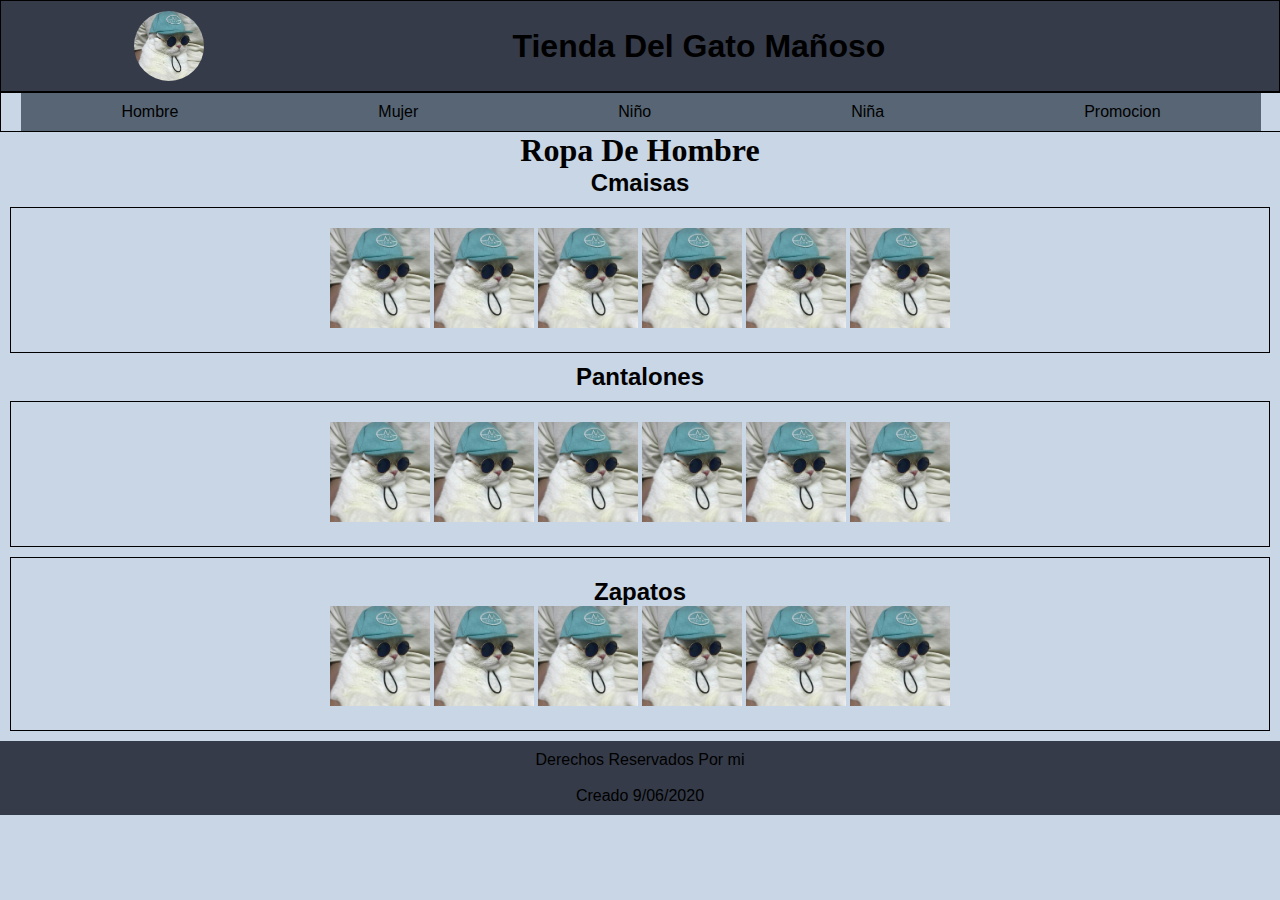
<file: html/hombre.html>
<!DOCTYPE html>
<html lang="en">
<head>
    <meta charset="UTF-8">
    <meta name="viewport" content="width=device-width, initial-scale=1.0">
    <link rel="stylesheet" href="../css/hombre.css">
    <link rel="shortcut icon" href="../img/uno.ico">

    <title>Hombre</title>
</head>
<body>
    <header>
        <div class="cabeza">
            <img src="../img/GATO2_.jpg" title="Gato" alt="Gato" class="im">
            <h1>Tienda Del Gato Mañoso</h1>
        </div>
    </header>
    <nav>
            <ul class="es">
                <li><a href="">Hombre</a> 
                    <ul>
                        <li><a href="">Camisas</a></li>
                        <li><a href="">Pantalones</a></li>
                        <li><a href="">Zapatos</a></li>
                    </ul>
                </li>
                <li> <a href="">Mujer</a> 
                    <ul>
                        <li><a href="">Camisas</a></li>
                        <li><a href="">Pantalones</a></li>
                        <li><a href="">Zapatos</a></li>
                    </ul>
                </li>
                <li><a href="">Niño</a>
                    <ul>
                        <li><a href="">Camisas</a></li>
                        <li><a href="">Pantalones</a></li>
                        <li><a href="">Zapatos</a></li>
                    </ul>
                </li>
                <li><a href="">Niña</a>
                    <ul>
                        <li><a href="">Camisas</a></li>
                        <li><a href="">Pantalones</a></li>
                        <li><a href="">Zapatos</a></li>
                    </ul>
                </li>
                <li><a href="">Promocion</a></li>
            </ul>
    
    </nav>
    <section>
            <h1>Ropa De Hombre</h1>
            <article>
                <h2>Cmaisas</h2>
            <div class="pri">
                <img src="../img/GATO2_.jpg" alt="">
                <img src="../img/GATO2_.jpg" alt="">
                <img src="../img/GATO2_.jpg" alt="">
                <img src="../img/GATO2_.jpg" alt="">
                <img src="../img/GATO2_.jpg" alt="">
                <img src="../img/GATO2_.jpg" alt="">
            </div>
            </article>
            <article>
                <h2>Pantalones</h2>
                <div class="seg">
                <img src="../img/GATO2_.jpg" alt="">
                <img src="../img/GATO2_.jpg" alt="">
                <img src="../img/GATO2_.jpg" alt="">
                <img src="../img/GATO2_.jpg" alt="">
                <img src="../img/GATO2_.jpg" alt="">
                <img src="../img/GATO2_.jpg" alt="">
            </div>
            </article>
            <article>
                <div class="ter">
                    <h2>Zapatos</h2>
                <img src="../img/GATO2_.jpg" alt="">
                <img src="../img/GATO2_.jpg" alt="">
                <img src="../img/GATO2_.jpg" alt="">
                <img src="../img/GATO2_.jpg" alt="">
                <img src="../img/GATO2_.jpg" alt="">
                <img src="../img/GATO2_.jpg" alt="">
            </div>
            </article>
    </section>
    <footer>
        <div>
            <p>Derechos Reservados Por mi</p><br>
            <p>Creado 9/06/2020</p>
        </div>
    </footer>
</body>
</html>
</file>
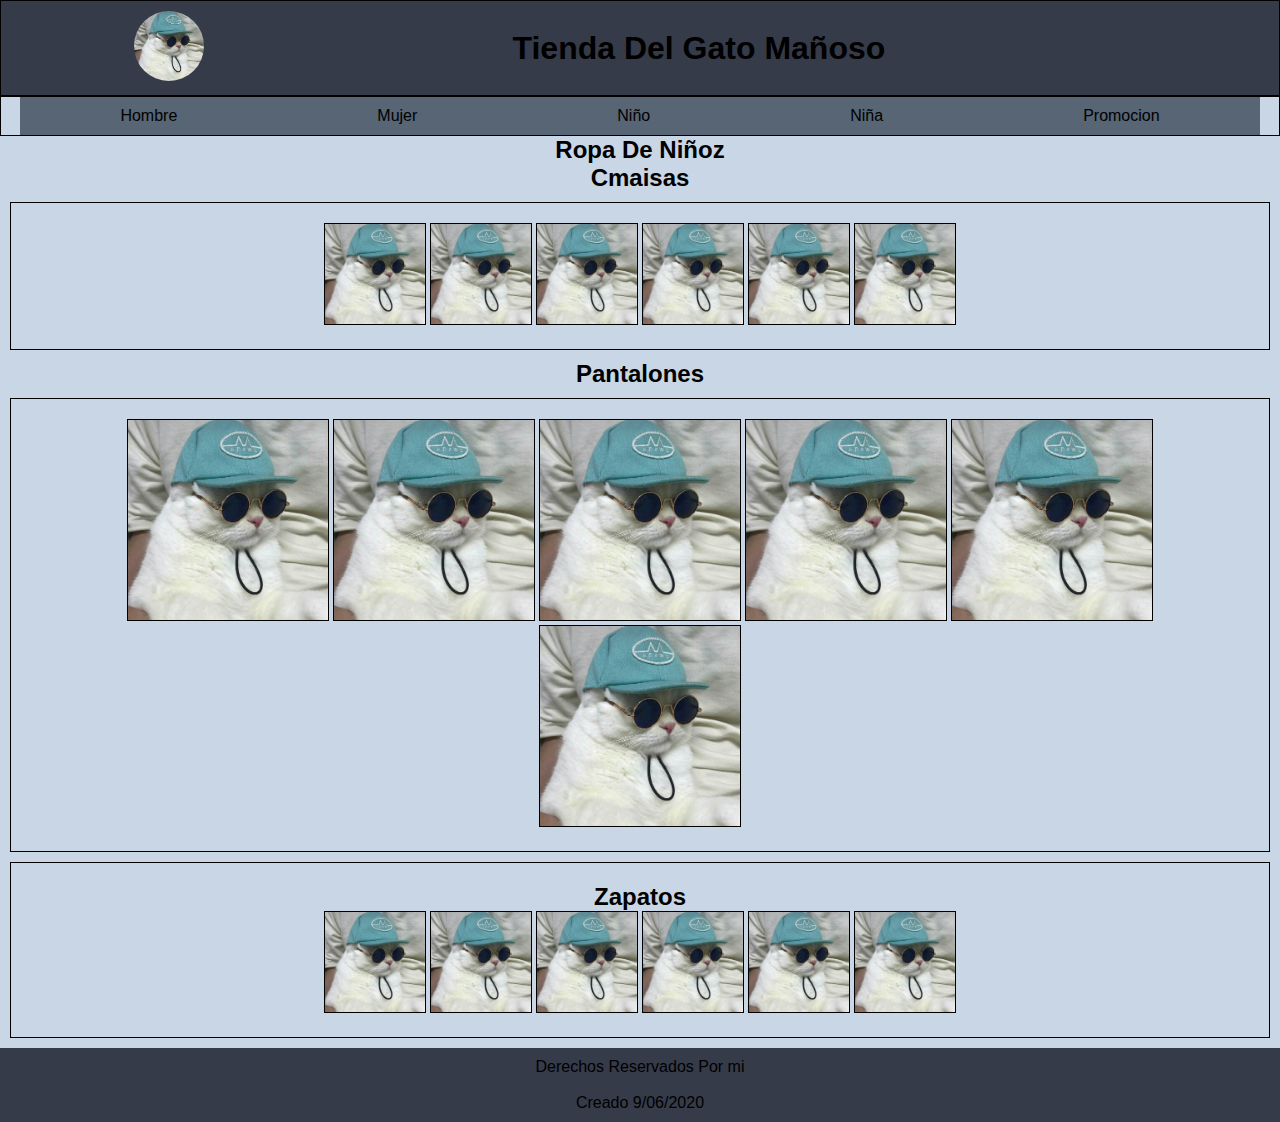
<file: html/niño.html>
<!DOCTYPE html>
<html lang="en">
<head>
    <meta charset="UTF-8">
    <meta name="viewport" content="width=device-width, initial-scale=1.0">
    <link rel="stylesheet" href="../css/niño.css">
    <title>Niño</title>
</head>
<body>
    <header>
        <div class="cabeza">
            <a><img src="../img/GATO2_.jpg" title="Gato" alt="Gato" class="im"></a>
            <h1>Tienda Del Gato Mañoso</h1>
        </div>
    </header>
    <nav>
        <div>
            <ul class="es">
                <li><a href="">Hombre</a> 
                    <ul>
                        <li><a href="">Camisas</a></li>
                        <li><a href="">Pantalones</a></li>
                        <li><a href="">Zapatos</a></li>
                    </ul>
                </li>
                <li> <a href="">Mujer</a> 
                    <ul>
                        <li><a href="">Camisas</a></li>
                        <li><a href="">Pantalones</a></li>
                        <li><a href="">Zapatos</a></li>
                    </ul>
                </li>
                <li><a href="">Niño</a>
                    <ul>
                        <li><a href="">Camisas</a></li>
                        <li><a href="">Pantalones</a></li>
                        <li><a href="">Zapatos</a></li>
                    </ul>
                </li>
                <li><a href="">Niña</a>
                    <ul>
                        <li><a href="">Camisas</a></li>
                        <li><a href="">Pantalones</a></li>
                        <li><a href="">Zapatos</a></li>
                    </ul>
                </li>
                <li><a href="">Promocion</a></li>
            </ul>
        </div>
    </nav>
    <section>
            <h2>Ropa De Niñoz</h2>
            <article>
                <h2>Cmaisas</h2>
            <div class="pri">
                <img src="../img/GATO2_.jpg" alt="">
                <img src="../img/GATO2_.jpg" alt="">
                <img src="../img/GATO2_.jpg" alt="">
                <img src="../img/GATO2_.jpg" alt="">
                <img src="../img/GATO2_.jpg" alt="">
                <img src="../img/GATO2_.jpg" alt="">
            </div>
            </article>
            <article>
                <h2>Pantalones</h2>
                <div class="seg">
                <img src="../img/GATO2_.jpg" alt="">
                <img src="../img/GATO2_.jpg" alt="">
                <img src="../img/GATO2_.jpg" alt="">
                <img src="../img/GATO2_.jpg" alt="">
                <img src="../img/GATO2_.jpg" alt="">
                <img src="../img/GATO2_.jpg" alt="">
            </div>
            </article>
            <article>
                <div class="ter">
                    <h2>Zapatos</h2>
                <img src="../img/GATO2_.jpg" alt="">
                <img src="../img/GATO2_.jpg" alt="">
                <img src="../img/GATO2_.jpg" alt="">
                <img src="../img/GATO2_.jpg" alt="">
                <img src="../img/GATO2_.jpg" alt="">
                <img src="../img/GATO2_.jpg" alt="">
            </div>
            </article>
    </section>
    <footer>
        <div>
            <p>Derechos Reservados Por mi</p><br>
            <p>Creado 9/06/2020</p>
        </div>
    </footer>
</body>
</html>
</file>
<file: css/hombre.css>
*
{
margin: auto;
padding: 0;
}

body
{

background-color: #c8d6e5;
text-align: center;  
}

h2
{
font-family: Arial, Helvetica, sans-serif;
}

.cabeza
{
display: grid;
grid-template-columns: 20% 70%;
background-color: #353b48;
text-align: center;
padding: 10px 50px;
border: 1px solid #000;
font-family: Arial, Helvetica, sans-serif;
}

.im
{
width: 70px;
height: 70px;
border-radius: 50%;
}
nav
{
    width: 100%;
    border:solid 1px red;
font-family: Arial, Helvetica, sans-serif;
display: grid;
padding: 0px 0px;
border: #000 1px solid;
}

ul li
{
list-style: none;
}

.es li a
{
background-color:#576574;
color:#000;
text-decoration: none;
display: block;
padding: 10px 100px;
}

.es>li
{
float: left;
}

.es li a:hover
{
background-color: #434343;
}

.es li ul
{
display: none;
position: absolute;
min-width: 150px;
}

.es li:hover>ul
{
display: block;
}

.pri
{
padding: 20px 50px;
margin: 10px;
border: 1px solid #000;     
}

.pri>img
{
width: 100px;
height: 100px;
}

.seg
{
padding: 20px 50px;
margin: 10px;
border: 1px solid #000;     
}

.seg>img
{
width: 100px;
height: 100px;
}

.ter
{
padding: 20px 50px;
margin: 10px;
border: 1px solid #000;     
}

.ter>img
{
width: 100px;
height: 100px;
}

footer
{
background-color:#353b48;
font-family: Arial, Helvetica, sans-serif;
padding: 10px;

}
</file>
<file: css/niño.css>
*
{
margin: auto;
padding: 0;
}

body
{
background-color: #c8d6e5;
text-align: center;  
}

h2
{
font-family: Arial, Helvetica, sans-serif;
}

.cabeza
{
display: grid;
grid-template-columns: 20% 70%;
background-color: #353b48;
text-align: center;
padding: 10px 50px;
border: 1px solid #000;
font-family: Arial, Helvetica, sans-serif;
}

.im
{
width: 70px;
height: 70px;
border-radius: 50%;
}
nav
{
font-family: Arial, Helvetica, sans-serif;
display: grid;
padding: 0px 0px;
border: #000 1px solid;
}

ul li
{
list-style: none;
}

.es li a
{
background-color:#576574;
color:#000;
text-decoration: none;
display: block;
padding: 10px 100px;
}

.es>li
{
float: left;
}

.es li a:hover
{
background-color: #434343;
}

.es li ul
{
display: none;
position: absolute;
min-width: 150px;
}

.es li:hover>ul
{
display: block;
}

.pri
{
padding: 20px 50px;
margin: 10px;
border: 1px solid #000;     
}

.pri>img
{
width: 100px;
height: 100px;
border: 1px solid #000;
}

.seg
{
padding: 20px 50px;
margin: 10px;
border: 1px solid #000;     
}

.seg>img
{
width: 200px;
height: 200px;
border: 1px solid #000;
}

.ter
{
padding: 20px 50px;
margin: 10px;
border: 1px solid #000;     
}

.ter>img
{
width: 100px;
height: 100px;
border: 1px solid #000;
}

footer
{
background-color:#353b48;
font-family: Arial, Helvetica, sans-serif;
padding: 10px;

}
</file>
